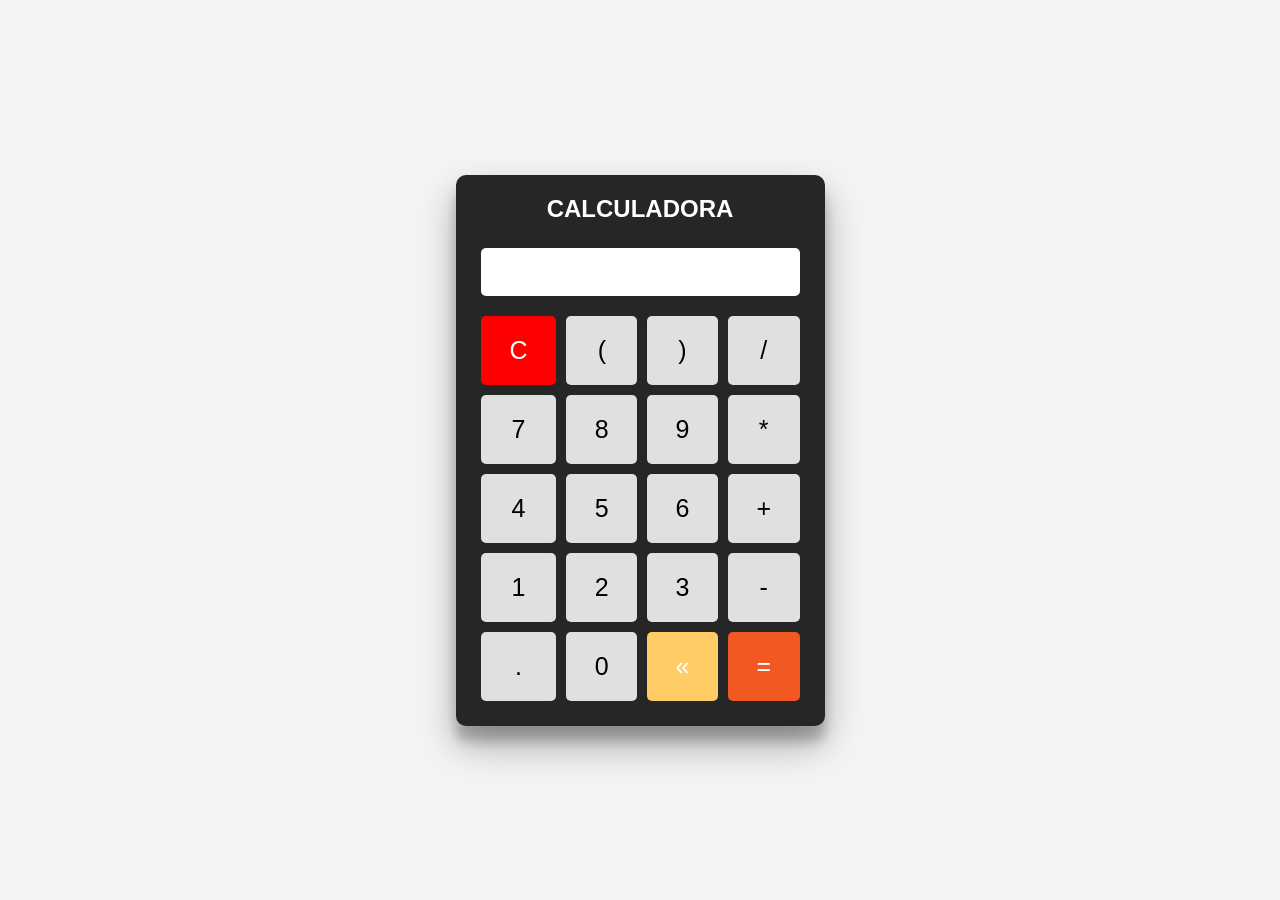
<file: index.html>
<!DOCTYPE html>
<html lang="pt-br">
<head>
    <meta charset="UTF-8">
    <meta name="viewport" content="width=device-width, initial-scale=1.0">
    <title>CALCULADORA</title>
    <link rel="stylesheet" href="style.css">
</head>
<body>
    <section class="container">
        <h1>CALCULADORA</h1>

        <table class="calculadora">
            <tr>
                <td colspan="4"><input type="text" class="display"></td>
            </tr>
            
            <tr>
                <td><Button onclick="clearDisplay()" class="btn-clear">C</Button></td>
                <td><Button onclick="display('(')">(</Button></td>
                <td><Button onclick="display(')')">)</Button></td>
                <td><Button onclick="display('/')">/</Button></td>
            </tr>
    
            <tr>
                <td><Button onclick="display('7')">7</Button></td>
                <td><Button onclick="display('8')">8</Button></td>
                <td><Button onclick="display('9')">9</Button></td>
                <td><Button onclick="display('*')">*</Button></td>
            </tr>
    
            <tr>
                <td><Button onclick="display('4')">4</Button></td>
                <td><Button onclick="display('5')">5</Button></td>
                <td><Button onclick="display('6')">6</Button></td>
                <td><Button onclick="display('+')">+</Button></td>
            </tr>
    
            <tr>
                <td><Button onclick="display('1')">1</Button></td>
                <td><Button onclick="display('2')">2</Button></td>
                <td><Button onclick="display('3')">3</Button></td>
                <td><Button onclick="display('-')">-</Button></td>
            </tr>
    
            <tr>
                <td><Button onclick="display('.')">.</Button></td>
                <td><Button onclick="display('0')">0</Button></td>
                <td><Button onclick="clearOne()" class="btn-del">&laquo;</Button></td>
                <td><Button onclick="result()" class="btn-eq">=</Button></td>
            </tr>   
        </table>

    </section>
    
<script src="index.js"></script>
</body>
</html>
</file>
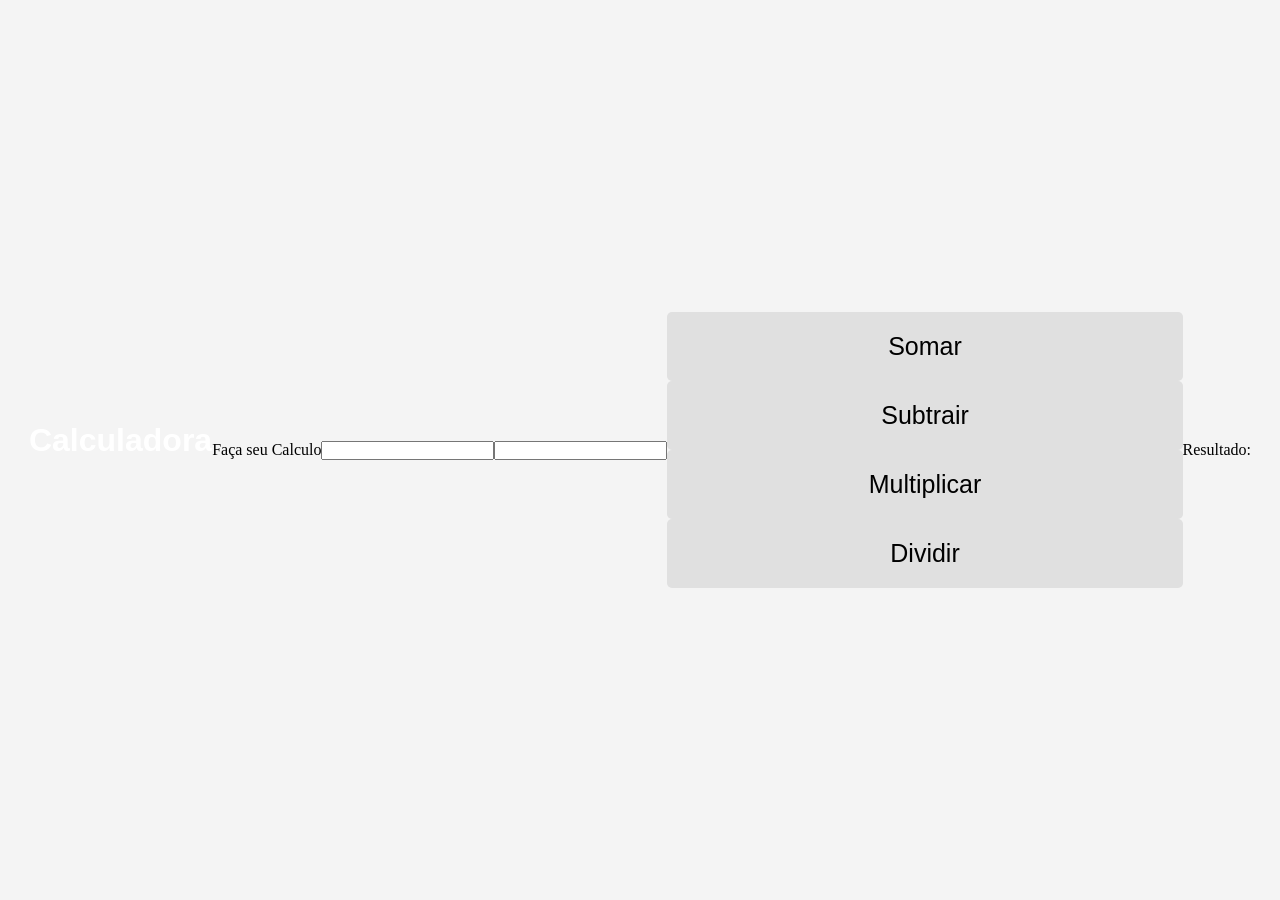
<file: x.html>
<!DOCTYPE html>
<html lang="pt-br">
<head>
    <meta charset="UTF-8">
    <meta name="viewport" content="width=device-width, initial-scale=1.0">
    <title>Calculo</title>
    <link rel="stylesheet" href="style.css">
</head>

<body class="color-change-2x">
<h1 class=""> Calculadora </h1>

<p class="faça color-change-2xx">Faça seu Calculo</p>
<div class="primeiroN"><input type="number" id="one" class="large"></div>
<div class="segundoN"><input type="number" id="two"  class="large"></div>

<div class="botao">
    <button onclick="calcular(1)">Somar</button>
    <button onclick="calcular(2)">Subtrair</button>
    <button onclick="calcular(3)">Multiplicar</button>
    <button onclick="calcular(4)">Dividir</button>
</div>

<div id="observa" class=""></div>
<div id="result" class=""></div>
<p class="resulta color-change-2xx">Resultado: </p>


<script>
let n1 = document.getElementById('one')
let n2 = document.getElementById('two')
let n3 = document.getElementById('result');
let n4 = document.getElementById('observa');

function calcular(operacao)
{

    let num1 = parseFloat(n1.value)
    let num2 = parseFloat(n2.value)
    let resultado;
    let observa;

switch(operacao)
{
    case 1:
        resultado =  num1 + num2;
        break;
    case 2:
        resultado =  num1 - num2;

        break;
    case 3:
        resultado =num1 * num2;
        break;
    case 4:
        resultado = num1 / num2;
        break;
}

observa = '';

if(resultado < 0){
    observa = "Curiosidade: O resultado é negativo";
}

n3.innerHTML = resultado;
n4.innerHTML = observa;
}

</script>

</body>
</html>
</file>
<file: style.css>
* {
    padding: 0;
    margin: 0;
    box-sizing: border-box;
}

body {
    display: flex;
    height: 100vh;
    align-items: center;
    justify-content: center;
    background-color: #f4f4f4;
}

h1 {
    font-family: 'Lucida Sans', 'Lucida Sans Regular', 'Lucida Grande', 'Lucida Sans Unicode', Geneva, Verdana, sans-serif;
    margin-bottom: 20px;
    color: #ffffff;
}

.container {
    border-radius: 10px;
    padding: 20px;
    background-color: #262626;
    text-align: center;
    box-shadow: rgba(0, 0, 0, 0.3) 0px 19px 38px, rgba(0, 0, 0, 0.22) 0px 15px 12px;
}

.display {
    width: 100%;
    padding: 10px;
    font-size: 24px;
    text-align: right;
    border: none;
    border-radius: 5px;
    margin-bottom: 10px;
    background-color: #fff;
}

table {
    width: 100%;
    border-collapse: collapse;
}

td {
    padding: 5px; 
}

button {
    width: 100%; 
    padding: 20px;
    font-size: 25px;
    border: none;
    border-radius: 5px;
    background-color: #e0e0e0;
    cursor: pointer;
    transition: background-color 0.3s ease;
}

button:hover {
    background-color: #03c7f8;
}

.btn-clear {
    background-color: #ff0000;
    color: white;
}

.btn-clear:hover {
    background-color: #ff4d4d;
}

.btn-eq {
    background-color: #F25922;
    color: white;
}

.btn-eq:hover {
    background-color: #55bb55;
}

.btn-del {
    background-color: #ffcc66;
    color: white;
}

.btn-del:hover {
    background-color: #ffbb55;
}
</file>
